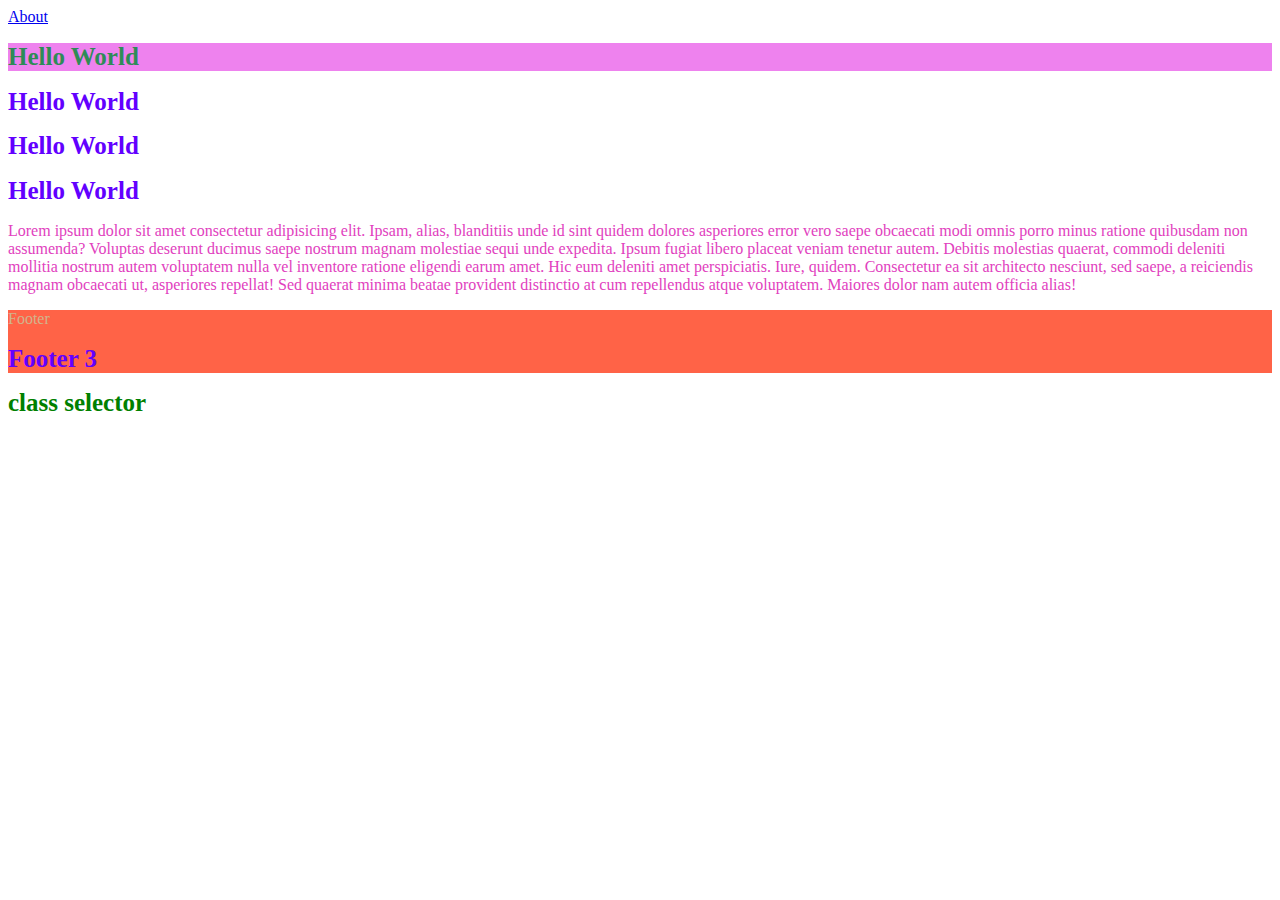
<file: index.html>
<!DOCTYPE html>
<html lang="en">
	<head>
		<meta charset="UTF-8" />
		<meta http-equiv="X-UA-Compatible" content="IE=edge" />
		<meta name="viewport" content="width=device-width, initial-scale=1.0" />
		<title>CSS Tutorial</title>
		<link rel="stylesheet" href="./css/styles.css" />
	</head>
	<body>
		<a href="/about.html">About</a>
		<!--inline css-->
		<h1 id="title">Hello World</h1>
		<h1>Hello World</h1>
		<h1>Hello World</h1>
		<h1>Hello World</h1>
		<p>
			Lorem ipsum dolor sit amet consectetur adipisicing elit. Ipsam, alias,
			blanditiis unde id sint quidem dolores asperiores error vero saepe
			obcaecati modi omnis porro minus ratione quibusdam non assumenda? Voluptas
			deserunt ducimus saepe nostrum magnam molestiae sequi unde expedita. Ipsum
			fugiat libero placeat veniam tenetur autem. Debitis molestias quaerat,
			commodi deleniti mollitia nostrum autem voluptatem nulla vel inventore
			ratione eligendi earum amet. Hic eum deleniti amet perspiciatis. Iure,
			quidem. Consectetur ea sit architecto nesciunt, sed saepe, a reiciendis
			magnam obcaecati ut, asperiores repellat! Sed quaerat minima beatae
			provident distinctio at cum repellendus atque voluptatem. Maiores dolor
			nam autem officia alias!
		</p>
		<div id="footer">Footer
			<h1>Footer 3</h1>
		</div>
		<h1 class="green">class selector</h1>
	</body>
</html>
</file>
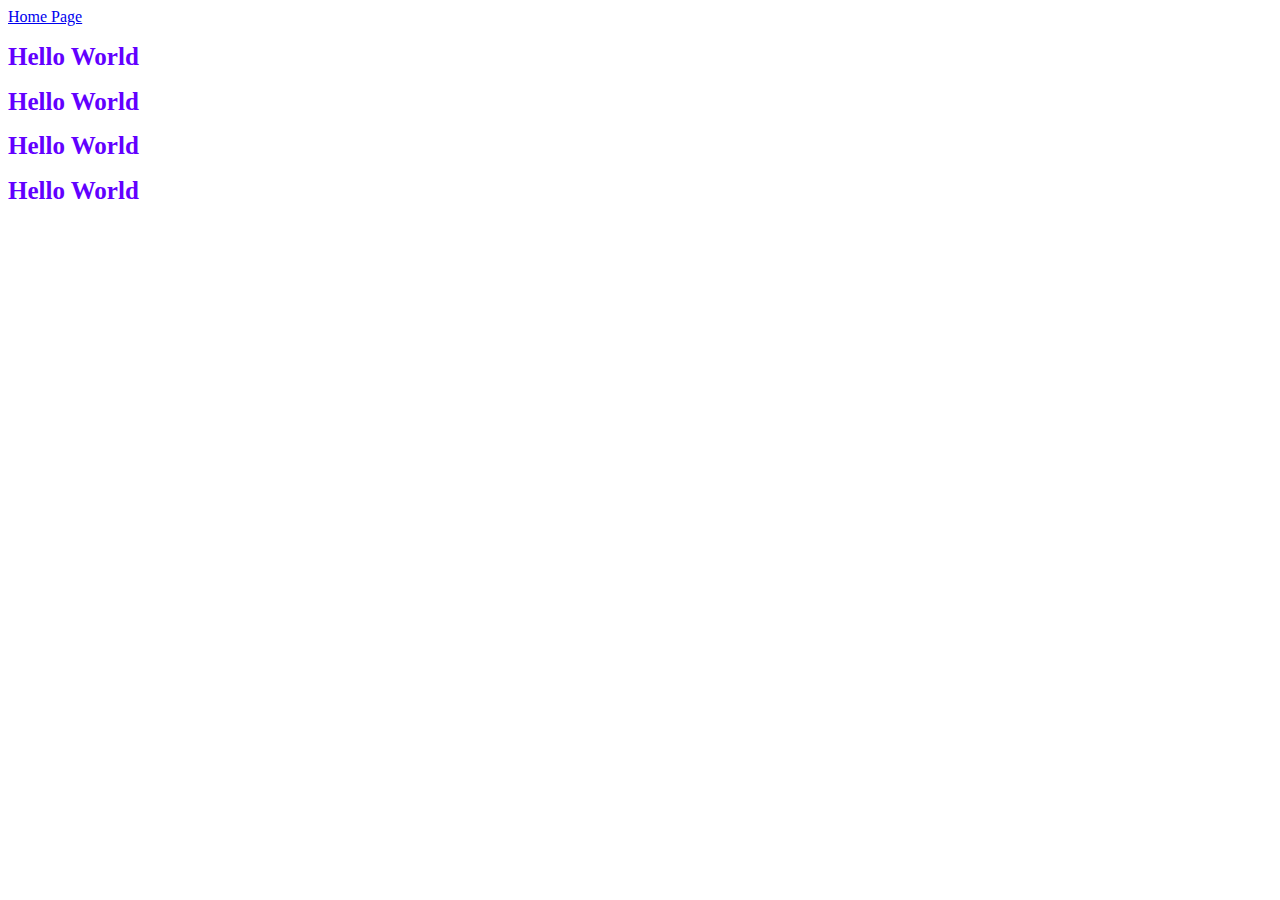
<file: about.html>
<!DOCTYPE html>
<html lang="en">
<head>
    <meta charset="UTF-8">
    <meta http-equiv="X-UA-Compatible" content="IE=edge">
    <meta name="viewport" content="width=device-width, initial-scale=1.0">
    <title>About</title>
    <link rel="stylesheet" href="./css/styles.css">
</head>
<body>
    <a href="./index.html">Home Page</a>
    <h1>Hello World</h1>
    <h1>Hello World</h1>
    <h1>Hello World</h1>
    <h1>Hello World</h1>
</body>
</html>
</file>
<file: css/styles.css>
h1 {
	color: rgb(98, 0, 255);
	font-size: 25px;
}
/*  */
p {
    color:rgb(225, 65, 190)
}
#title {
    color: seagreen;
    background-color: violet;
}
#footer {
    color: tan;
    background-color: tomato;
}
.green {
    color: green;
}
</file>
